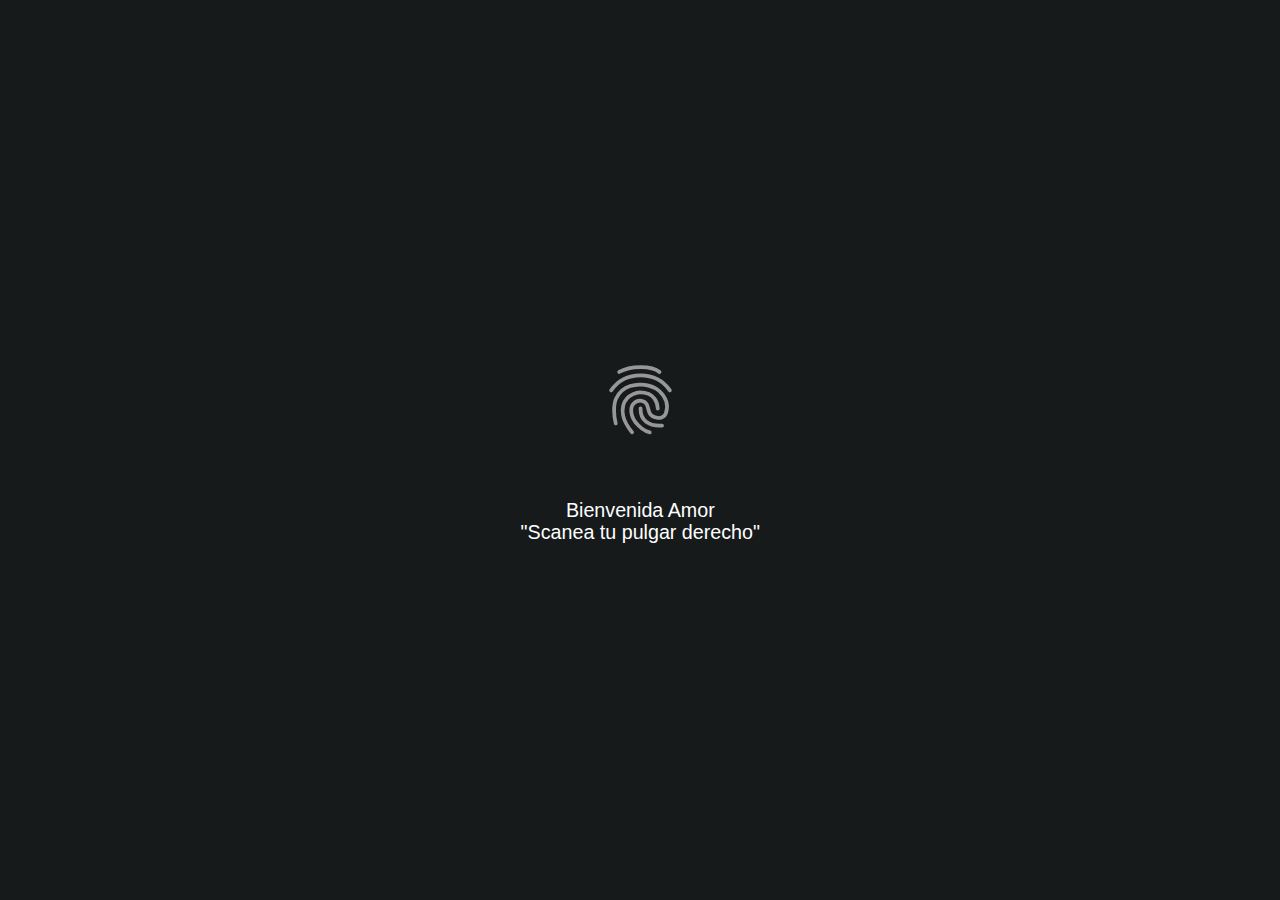
<file: index.html>
<!DOCTYPE html>
<html lang="es">
<head>
    
    <meta charset="UTF-8">
    <meta name="viewport" content="width=device-width, initial-scale=1.0">
    <meta http-equiv="X-UA-Compatible" content="ie=edge">
    <link rel="stylesheet" href="huella.css">

    
    <link rel="icon" href="https://cartasdeamor.top/wp-content/uploads/2020/04/cropped-heart-32x32.png" sizes="32x32">
    <link rel="apple-touch-icon" href="https://cartasdeamor.top/wp-content/uploads/2020/04/cropped-heart-180x180.png">

<!-- PWA desde aqui segun el video-->
        <!-- Para pintar de color la barra de navegador de un navegador-->
        <meta name="theme-color" content="#222">
        <!-- Para decirle a los navegadores que tu sitio esta optimizado para moviles y que el sitio es amigable -->
        <meta name="MobileOptimized" content="width">
        <meta name="HandheldFriendly" content="true">
        <!-- PWA para apple-->
        <meta name="apple-mobile-web-app-capable" content="yes">
        <meta name="apple-mobile-web-app-status-bar-style" content="black-translucent">
        <!-- icono-->
        <link rel="shortcut icon" type="image/png" href="ico.png">
        <!-- Pantalla de inicio-->
        <link rel="apple-touch-icon" href="ico.png">
        <link rel="apple-touch-startup-image" href="ico.png">
        <!-- importante -->
        <link rel="manifest" href="manifest.json">

        

    <title>Mesversario</title>
</head>
<body>
        <div id="container">
                <svg width="51px" height="57px" viewBox="0 0 51 57" version="1.1" xmlns="http://www.w3.org/2000/svg" xmlns:xlink="http://www.w3.org/1999/xlink">
                    <g id="Page-1" stroke="none" stroke-width="1" fill="none" fill-rule="evenodd" stroke-linecap="round">
                        <g id="Artboard" transform="translate(-438.000000, -102.000000)" stroke="#979797" stroke-width="3">
                            <path d="M480.643284,151.284579 C475.23108,151.626868 470.974076,150.608589 467.872272,148.229744 C464.770468,145.850898 463.292395,142.254438 463.438051,137.440365" class="pathType1" id="Path-1"></path>
                            <path d="M446.36112,108.380701 C450.726056,105.742327 456.418366,104.42314 463.438051,104.42314 C470.457736,104.42314 475.514887,105.742327 478.609504,108.380701" class="pathType2" id="Path-2"></path>
                            <path d="M439.918388,123.071927 C445.448433,115.050039 453.279464,111.039094 463.41148,111.039094 C473.543496,111.039094 481.374527,115.050039 486.904572,123.071927" class="pathType2" id="Path-3"></path>
                            <path d="M456.64383,156.632203 C452.694302,151.774532 450.31629,147.294823 449.509794,143.193076 C448.300049,137.040455 449.8911,132.386793 452.721689,129.347965 C455.019807,126.88078 459.765192,124.745728 462.6918,124.745728 C468.117645,124.745728 472.283129,126.419684 474.617171,129.690941 C476.173198,131.87178 477.04408,134.564603 477.229816,137.76941" class="pathType1" id="Path-4"></path>
                            <path d="M443.604581,149.533875 C441.980135,143.519811 441.59018,134.404517 443.910397,129.625646 C446.230614,124.846775 449.433636,121.343822 455.131736,119.64833 C459.380393,118.384126 461.442452,118.528162 463.428252,118.454479 C465.414052,118.380797 473.463617,118.874095 478.61653,123.786554 C484.741431,129.625646 485.442423,135.555996 483.909701,140.688966 C482.632142,144.967416 478.598003,145.311836 477.229816,145.151449 C474.182446,144.794219 471.632577,143.103526 470.812048,141.539137 C468.868368,137.833394 469.950986,132.31092 464.322938,131.429809 C460.171841,130.779926 458.842293,132.502596 457.563554,134.015188 C456.284816,135.52778 455.373073,138.594315 456.548699,143.040265 C457.724326,147.486214 461.1968,151.001714 464.322938,153.502325 C466.407029,155.1694 468.570066,156.212693 470.812048,156.632203" class="pathType1" id="Path-5"></path>
                        </g>
                    </g>
                </svg>
                
            
                    <svg width="60px" height="60px" viewBox="0 0 60 60" version="1.1" xmlns="http://www.w3.org/2000/svg" xmlns:xlink="http://www.w3.org/1999/xlink">
                        <g id="Page-1" stroke="none" stroke-width="1" fill="none" fill-rule="evenodd">
                            <g id="Artboard" stroke="#0f8fa5" stroke-width="3">
                                <circle id="Oval" cx="30" cy="30" r="28"></circle>
                                <path d="M44.5038705,21.7819773 L23.5895375,41.995235 L13.5270395,31.313432 C11.6014933,28.2666192 9.4997705,26.7432128 7.22187102,26.7432128 C3.19361944,26.7432128 2.00387054,30 2.00387054,30 C1.74465551,44.5862972 14.5398975,58 30.0038705,58 C45.4678435,58 58.0038705,45.463973 58.0038705,30 C58.0038705,22.2901599 54.8877913,15.3081191 49.8463524,10.2445972" id="check" stroke-linecap="round" stroke-linejoin="round" stroke-dasharray="168" stroke-dashoffset="-168"></path>
                                
                            </g>
                        </g>
                    </svg>
            
            </div>
            <div id="text" align="center"> <BR></BR> Bienvenida Amor <br> "Scanea tu pulgar derecho" </div>
            <script src="huella.js"></script>
            <script src="script.js"></script>
</body>
</html>
</file>
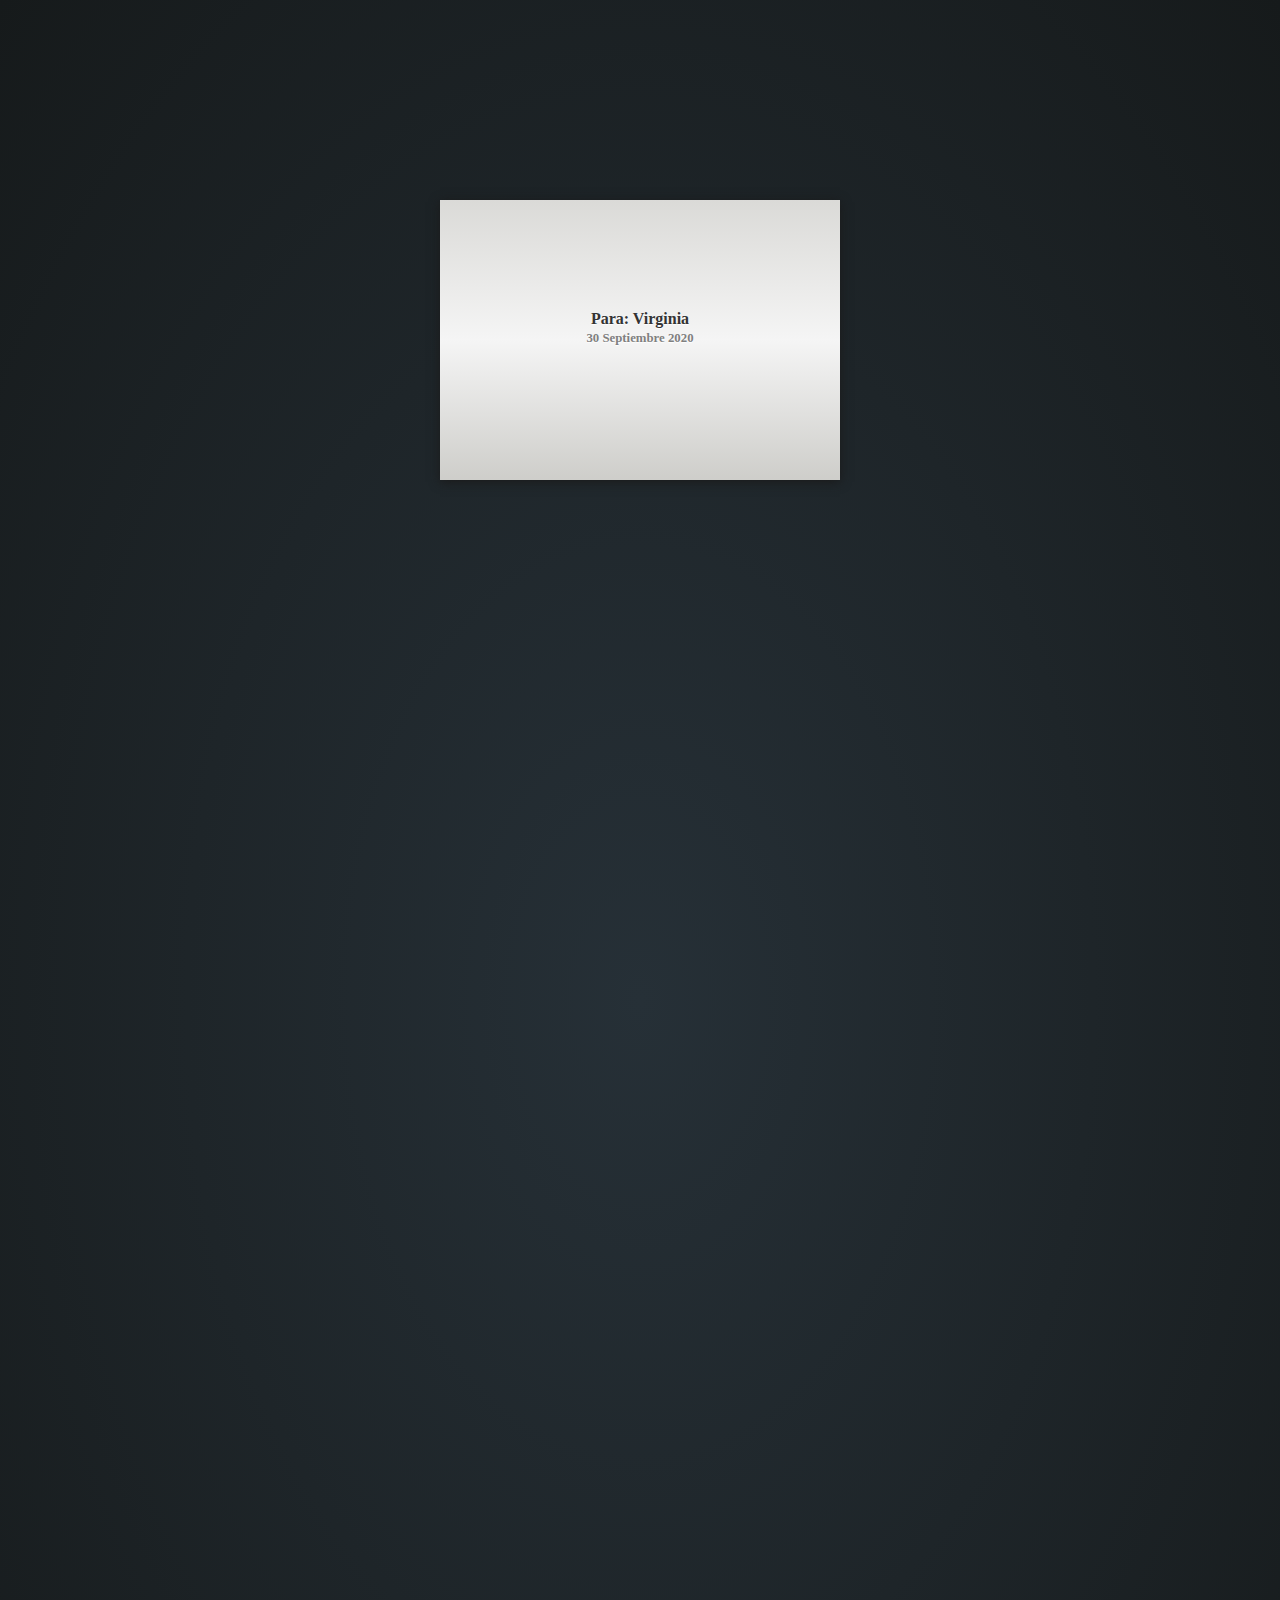
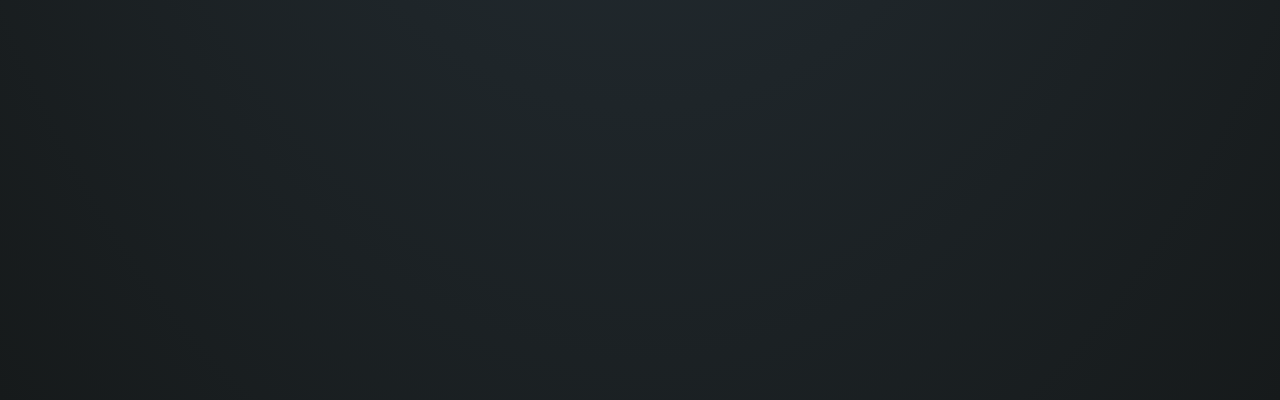
<file: carta.html>
<!DOCTYPE html>
<html lang="en">
<head>
    <meta charset="UTF-8">
    <meta name="viewport" content="width=device-width, initial-scale=1.0">
    <title>Mesversario</title>
    <link rel="stylesheet" href="carta.css">
    <!-- <script src="main.js"></script> -->
    <script src="https://cdnjs.cloudflare.com/ajax/libs/jquery/2.1.3/jquery.min.js"></script>
    <script src="https://ajax.googleapis.com/ajax/libs/jquery/1/jquery.min.js"></script>
    <link rel="icon" href="https://cartasdeamor.top/wp-content/uploads/2020/04/cropped-heart-32x32.png" sizes="32x32">
    <link rel="apple-touch-icon" href="https://cartasdeamor.top/wp-content/uploads/2020/04/cropped-heart-180x180.png">
</head>
<body>
    <!-- basado backface-visibility https://css-tricks.com/almanac/properties/b/backface-visibility/ -->

<div id="perspectiva">
    <div id="contenedor">
        <div class="cara frontal">
            <h1>Para: Virginia<br><span>30 Septiembre 2020</span></h1>
        </div>
        <div class="cara trasera">
            <div id="abrir"></div>
            <div id="partes"></div>
            <div id="carta">
                <hgroup>
                    <h1>Mesversario</h1>
                </hgroup>
                <p>Hola amor,
                    espero que al leer esta carta entre lineas entiendas lo importante 
                    que eres en mi vida y lo mucho que quiero estar a tu lado. <br>

                    Una vez lei que el amor es una distorción de la realidad, que nos hace
                    más apacionados y eso nos puede llebar a cometer locuras muy grandes pero
                    lo bonito es que esas locuras son de verdad. <br>

                    Puede que esto sea lo más loco que haga en mi vida, porque en mis planes
                    no esta soltar tu mano, más al contrario, es caminar tomado de el para siempre.

                    No sabes lo agradecido que estoy con Dios por haberme permitido
                    encontrarte en el camino y haberte conocido ha sido, es y será lo mejor que me ha pasado. <br>
                    
                    Hoy, tengo la suerte de decir que estoy enamorado y que me siento muy 
                    afortunado por tenerte a mi lado, hoy cumplimos 1 mes juntos y no sabes lo feliz que estoy
                    al saber que eh pasado 30 días con la mujer más increible del mundo. Te quiero mucho<br><br>

                    Feliz Mesversario Amor..
                    
                    
                </p>
            </div>
        </div>
    </div><!-- fin contenedor -->
</div>
<div id="wrapper"></div>

</body>
<script>
    // autor: Marco Barría

$(window).scroll(function () {   
    var scr = $(window).scrollTop(),
            C = $('#contenedor'),
             A = $('#abrir'),
             E = $('#carta'),
                 F = $('#carta hgroup h2'),
             P = $('#perspectiva');
 
     // giro y abertura
      if (scr >= 100) {
             C.css({
                 'transition':'all 1s',
                 'transform':'rotateY(180deg)'
             });
             A.css({
                 'transition':'all 1s .5s',
                 'transform':'rotateX(180deg)',
                 'z-index': '0'
             });
      }
      // cerrado y giro
      else if (scr <= 100) {
             C.css({
                 'transition':'all 1s .5s',
                 'transform':'rotateY(0deg)'
             });
             A.css({
                 'transition':'all 1s',
                 'transform':'rotateX(0deg)',
                 'z-index': '10'
             });  
      }
      // Sobre trasladoY / carta
      if (scr >= 500) {
             E.css({
                 'transition':'all .5s 1s',
                 'top':'-550px',
                 'height':'500px'
             });
          P.css({
              'transition':'all 1s',
              'transform':'translateY(450px)'
          });
             F.css({
              'transition':'all 1s',
              'transform':'rotateZ(180deg)'
             });
      }
      // Sobre position original / guardado carta
      else if (scr <= 500) {
             E.css({
                 'transition':'all .5s',
                 'top':'3px',
                 'height':'200px'
             });
          P.css({
              'transform':'translateY(0px)'
          });
             F.css({
              'transform':'rotateZ(0deg)'
             });
      }
 });
</script>
</html>
</file>
<file: huella.css>
body {
	margin: 0;
	height: 100vh;
	display: flex;
	justify-content: center;
	align-items: center;
	font-family: 'Roboto', sans-serif;
    flex-direction: column;
    background: #161a1b;
}
#container {
	position: relative;
	transform: scale(1.25)
}
#container:hover {
	cursor: pointer;
}
#container * {
	position: absolute;
	top: 0;
	left: -25px
}

#Path-1,
#Path-2,
#Path-3,
#Path-4,
#Path-5 {
	stroke-dasharray: 200;
  stroke-dashoffset: 0;
/* 	animation-play-state: paused; */
}
.animate-path {
	animation: 0.8s fingerprint_animation ease-in forwards;
}
.animate-path-delay {
	animation: 0.8s fingerprint_animation ease-in forwards;
	animation-delay: 0.1s
	
}
#text {
	margin-top: 100px;
    transform: scale(1.23);
    color: #fff;
/* 	animation-play-state: paused; */
}
.animate-text {
	animation: 0.5s fadeout linear forwards;
}
#check {
	animation-delay: 0.3s;
}
.animate-check {
	animation: 0.5s check_animation linear forwards;
}
#checkmark {
	position: absolute;
	left: -5px;
	top: 0px;
}
#Oval {
	stroke-dasharray: 200px;
	stroke-dashoffset: 200;
	opacity: 0;
	transform: rotate(-75deg);
	transform-origin: 30px 30px;
/* 	animation-play-state: paused; */
}
.animate-oval {
	animation: 0.5s circle_animation 0.2s ease-in forwards;
}
@keyframes fingerprint_animation {
	50% {
		stroke-dashoffset: -100;
	}
	60% {
		stroke-opacity: 0;
	}
	100% {
		stroke-dashoffset: -200;
		stroke-opacity: 0;
	}
}

@keyframes fadeout {
	60% {
		opacity: 1;
	}
	100% {
		opacity: 0;
	}
}

@keyframes circle_animation {
	60% {
		opacity: 1;
	}
	100% {
		opacity: 1;
		stroke-dasharray: 400px;
		transform: rotate(40deg);
	}
}

@keyframes check_animation {
	0% {
		stroke-dasharray: 126;
		stroke-dashoffset: 126;
		
	}
	100% {
		stroke-dasharray: 45;
		stroke-dashoffset: 94
	}
}
</file>
<file: carta.css>
@import url(https://fonts.googleapis.com/css?family=Bad+Script);

*{
  margin: 0;
  padding: 0;
}

html, body{
  height: 100%;
}

body{
	font-family: 'Bad Script', cursive;
	-webkit-font-smoothing: antialiased;
}

#wrapper{
	background: -webkit-gradient(radial, center center, 0px, center center, 100%, color-stop(0%,#263037), color-stop(100%,#263037));
	background: -webkit-radial-gradient(center, ellipse cover, #263037 0%,#161a1b 100%);
	width: 100%;
	height: 2000px;  
}

#perspectiva{
	position:fixed;
	top:200px;
	left:50%;
	margin-left: -200px;
	perspective:1000;
}

#contenedor{
	box-shadow: 0px 2px 10px hsla(0,0%,10%,1);
	width: 400px;
	height: 280px;
	transform-style: preserve-3d;
}

.cara{
	position: absolute;
	top:0;
	left:0;
	width: 100%;
	height: 100%;
	backface-visibility:hidden;
}

.frontal{
	background: -webkit-linear-gradient(top, hsla(54,4%,85%,1) 0%,hsla(54,0%,96%,1) 50%,hsla(54,4%,80%,1) 100%);
	z-index: 20;
}

.frontal h1{
	color: hsla(0,0%,20%,1);
	text-shadow: 0px 1px 1px hsla(0,0%,100%,1);
	font-size: 1em;
	text-align: center;
	margin-top: 110px;
}

.frontal h1 span{
	color: hsla(0,0%,50%,1);
	text-shadow: 0px 1px 1px hsla(0,0%,100%,1);
	font-size: .8em;
	text-align: center;
}

.trasera{
	background: -webkit-linear-gradient(top, hsla(54,0%,96%,1) 0%, hsla(54,0%,56%,1) 100%);
	transform:rotateY(-180deg);
}

#abrir{
	position: absolute;
	top:0;
	left:0;
	height: 0;
	width: 80px;
	border-top: 175px solid hsla(0,0%,85%,1);
	border-left: 160px solid transparent;
	border-right: 160px solid transparent;
  transform-origin:center top;
	z-index: 10;
}

#partes{
	position: absolute;
	top:0px;
	left:0px;
	width: 0;
	height: 0;
	border-left: 200px solid hsla(0,0%,90%,1);
	border-top: 140px solid transparent;
	border-bottom: 140px solid transparent;
	z-index: 5;
}

#partes:after{
	content: "";
	position: absolute;
	bottom:-140px;
	left:-200px;
	height: 0;
	width: 80px;
	border-bottom: 175px solid hsla(0,0%,95%,1);
	border-left: 160px solid transparent;
	border-right: 160px solid transparent;
}

#partes:before{
	content: "";
	position: absolute;
	top:-140px;
	right:-200px;
	width: 0;
	height: 0;
	border-right: 200px solid hsla(0,0%,90%,1);
	border-top: 140px solid transparent;
	border-bottom: 140px solid transparent;
}

#carta{
	background: -webkit-linear-gradient(top, hsla(54,0%,96%,1) 0%,hsla(0,0%,98%,1) 70%,hsla(0,0%,95%,1) 100%);
	box-shadow: 0px 2px 5px hsla(0,0%,10%,1);
	border-radius: 5px;
	position: absolute;
	top:3px;
	left:0;
	margin: 0 0 0 5px;
	width: 390px;
	height: 200px;
	overflow: hidden;
	z-index: 1;
}

#carta hgroup{
	margin-top:20px;
}

#carta hgroup h1{
	font-size: 1.6em;
	color: hsla(0,0%,70%,1);
	text-align: center;
	text-shadow: 0px 2px 1px hsla(0,0%,100%,1);
}

#carta hgroup h2{
	font-size: 1em;
	color: hsla(0,63%,57%,1);
  margin-top:-20px;
	text-align: center;
	text-shadow: 0px 1px 1px hsla(0,0%,100%,1);
}

#carta p{
	color: hsla(0,0%,20%,1);
	text-shadow: 0px 1px 1px hsla(0,0%,100%,1);
	font-size: 0.85em;
	line-height:1.45em;
	margin: 30px 50px 0 50px;
}

#carta p:first-letter{
	color: hsla(0,63%,57%,1);
	text-shadow: 0px 2px 1px hsla(0,0%,100%,1);
	font-size: 2.5em;
	float: left;
	line-height:1.2em;
	padding:10px 10px 0 0;
}
</file>
